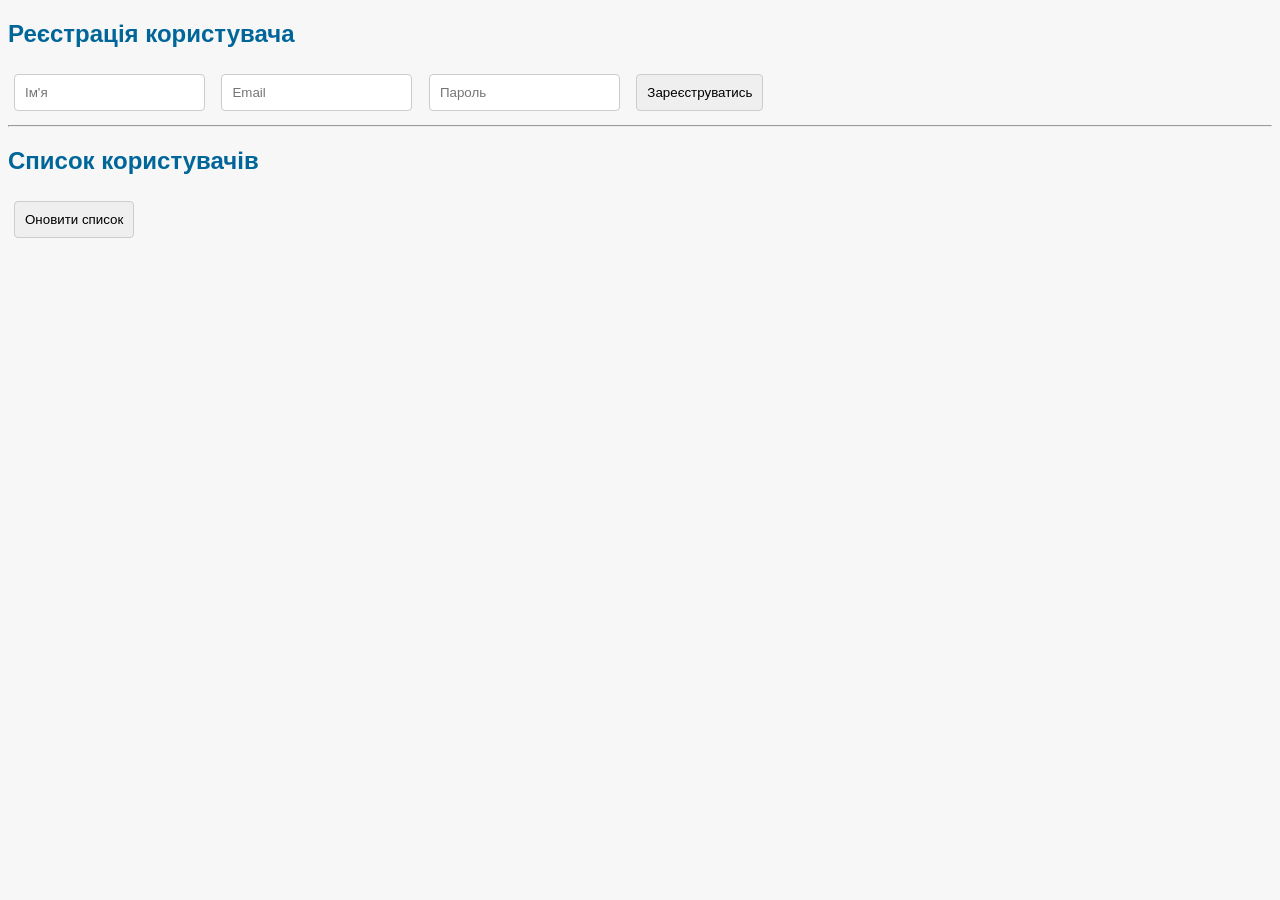
<file: Lab6/task1/index.html>
<!DOCTYPE html>
<html lang="uk">
<head>
    <meta charset="UTF-8">
    <title>Користувачі</title>
    <link rel="stylesheet" href="style.css">
</head>
<body>
<h2>Реєстрація користувача</h2>
<form id="registerForm">
    <input type="text" id="name" placeholder="Ім'я" required>
    <input type="email" id="email" placeholder="Email" required>
    <input type="password" id="password" placeholder="Пароль" required>
    <button type="submit">Зареєструватись</button>
</form>
<hr>
<h2>Список користувачів</h2>
<button onclick="getUsers()">Оновити список</button>
<ul id="userList"></ul>
<script src="script.js"></script>
</body>
</html>
</file>
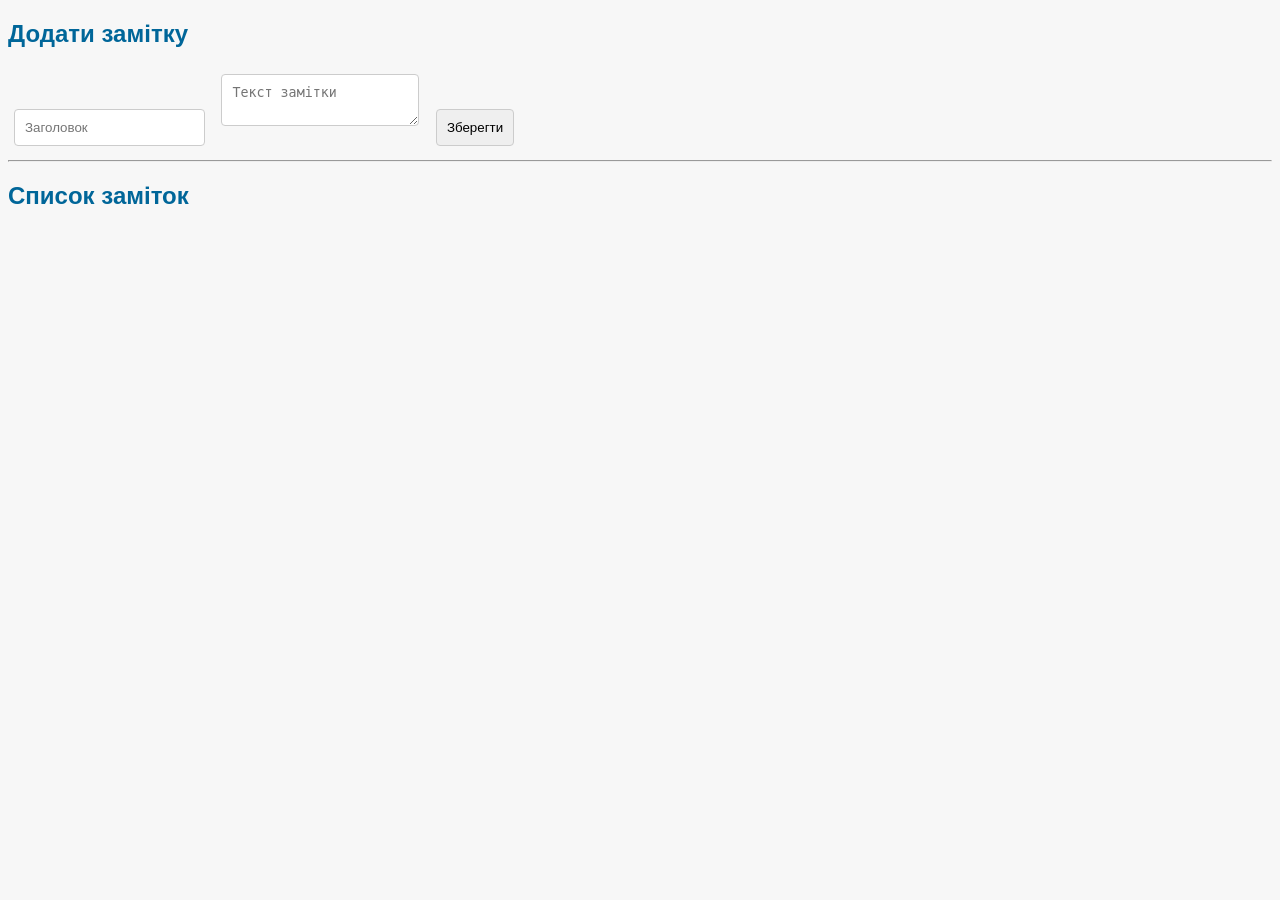
<file: Lab6/task2/notes.html>
<!DOCTYPE html>
<html lang="uk">
<head>
    <meta charset="UTF-8">
    <title>Замітки</title>
    <link rel="stylesheet" href="style.css">
</head>
<body>
<h2>Додати замітку</h2>
<form id="noteForm">
    <input type="text" id="title" placeholder="Заголовок" required>
    <textarea id="content" placeholder="Текст замітки" required></textarea>
    <button type="submit">Зберегти</button>
</form>
<hr>
<h2>Список заміток</h2>
<div id="notesContainer"></div>
<script src="script.js"></script>
</body>
</html>
</file>
<file: Lab6/task1/style.css>
body {
    background: #f7f7f7;
    font-family: 'Segoe UI', sans-serif;
    color: #333;
}
input, button, textarea {
    padding: 10px;
    margin: 6px;
    border: 1px solid #ccc;
    border-radius: 4px;
}
h2 {
    color: #006699;
}
</file>
<file: Lab6/task2/style.css>
body {
    background: #f7f7f7;
    font-family: 'Segoe UI', sans-serif;
    color: #333;
}
input, button, textarea {
    padding: 10px;
    margin: 6px;
    border: 1px solid #ccc;
    border-radius: 4px;
}
h2 {
    color: #006699;
}
</file>
